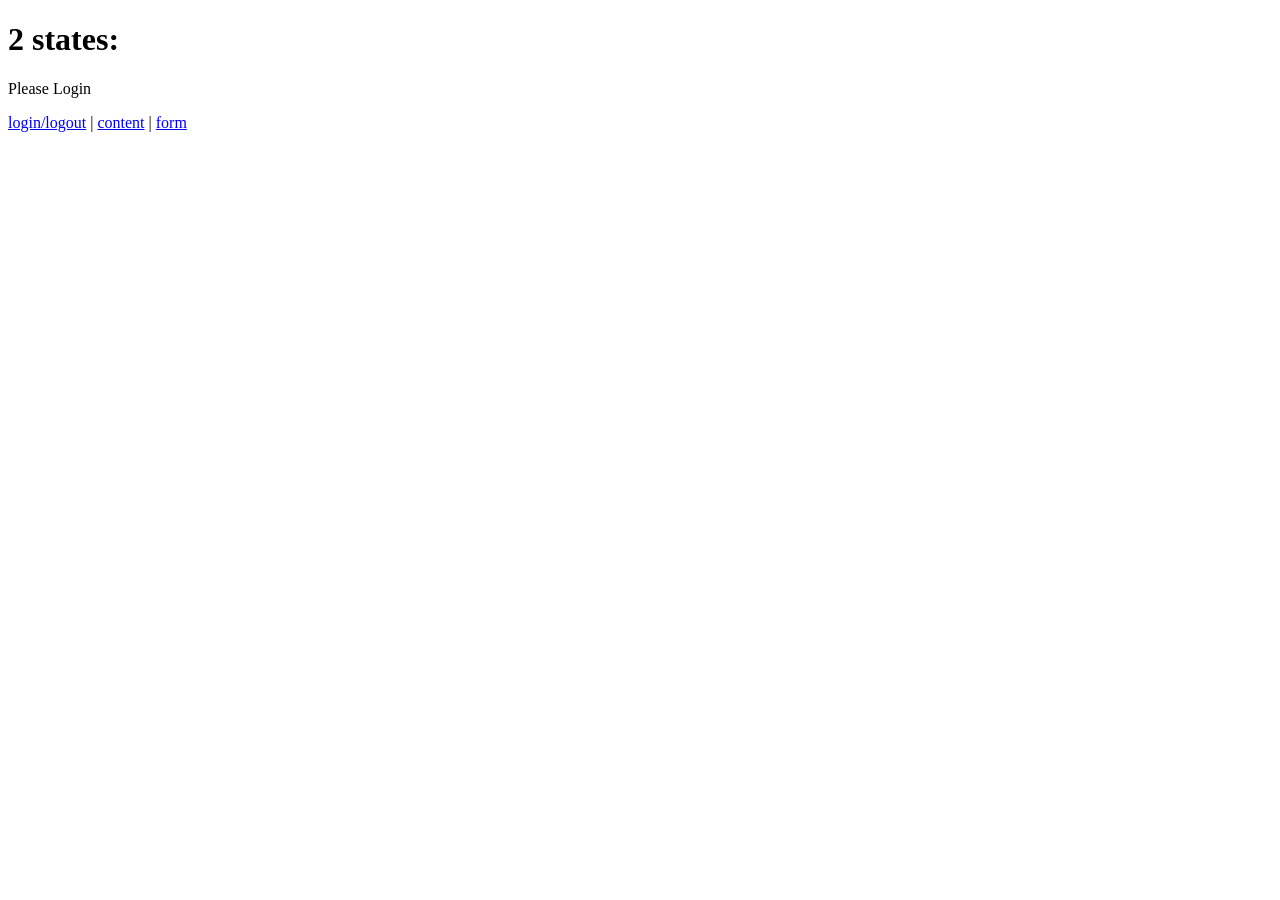
<file: index.html>
<!DOCTYPE html>
<html lang="en">

<head>
  <meta charset="UTF-8">
  <meta name="viewport" content="width=device-width, initial-scale=1.0">
  <title>alfa proj</title>
</head>

<body>
  <h1>2 states: </h1>

  <p id="loginState">logged in (hello, username)...logout btn</p>

  <a href="pages/auth.html">login/logout</a> |

  <!-- <p id="logoutState">logged out...login btn</p> -->


  <a href="pages/content.html">content</a> |

  <a href="pages/form.html">form</a>



  <script>
    let isAuthN = sessionStorage.getItem('sessionAuthN');
    console.log(isAuthN);

    // isAutN => true if it has anything at all in it. 

    if (isAuthN === 'true') {
      document.getElementById('loginState').innerText = 'Hello, Barry.'
    }
    else {
      document.getElementById('loginState').innerText = 'Please Login'
    }


  </script>

</body>

</html>
</file>
